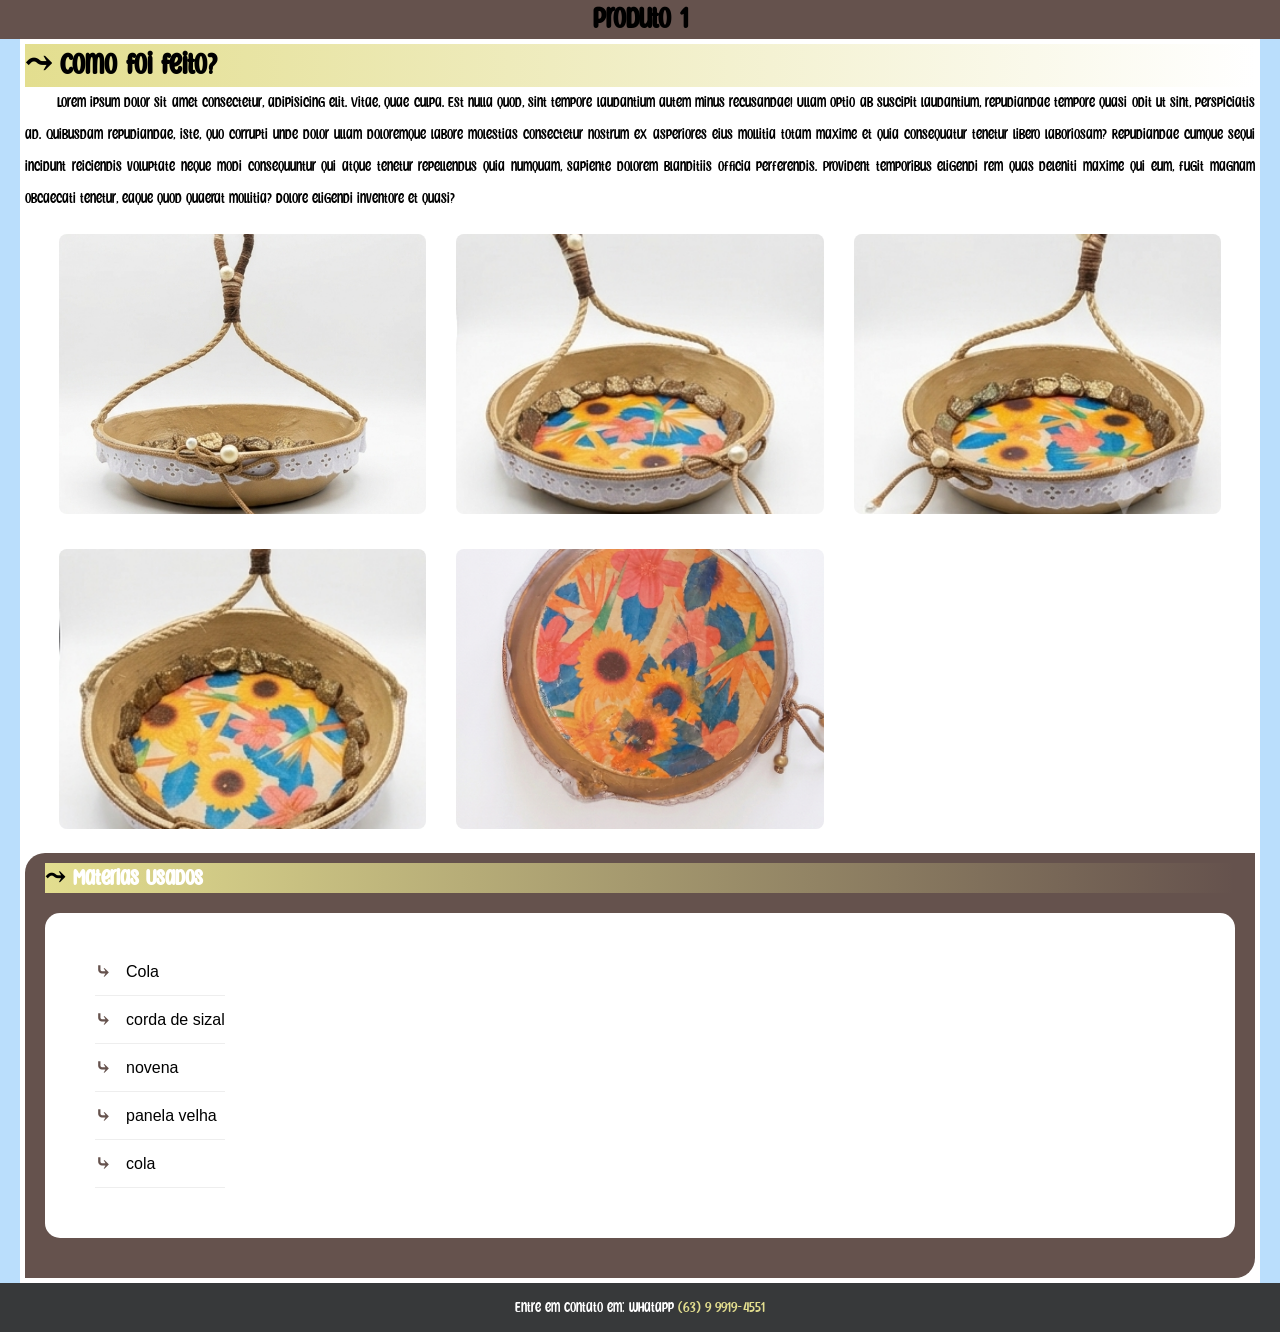
<file: paginas/pag1.html>
<!DOCTYPE html>
<html lang="pt-br">
<head>
    <meta charset="UTF-8">
    <meta name="viewport" content="width=device-width, initial-scale=1.0">
    <link rel="shortcut icon" href="../imagens/favicon.ico" type="image/x-icon">
    <title>Produto 1</title>
    <link rel="stylesheet" href="../estilo/pag1.css">
</head>
<body>
    <header>
        <h1>Produto 1</h1>
    </header>
    
    <main>
        <h1>Como foi feito?</h1>
        <p>Lorem ipsum dolor sit amet consectetur, adipisicing elit. Vitae, quae culpa. Est nulla quod, sint tempore laudantium autem minus recusandae! Ullam optio ab suscipit laudantium, repudiandae tempore quasi odit ut sint, perspiciatis ad. Quibusdam repudiandae, iste, quo corrupti unde dolor ullam doloremque labore molestias consectetur nostrum ex asperiores eius mollitia totam maxime et quia consequatur tenetur libero laboriosam? Repudiandae cumque sequi incidunt reiciendis voluptate neque modi consequuntur qui atque tenetur repellendus quia numquam, sapiente dolorem blanditiis officia perferendis. Provident temporibus eligendi rem quas deleniti maxime qui eum, fugit magnam obcaecati tenetur, eaque quod quaerat mollitia? Dolore eligendi inventore et quasi?</p>
        <div class="imagem"> 
            <figure class="imagem-artesanato">
                <picture class="imagem-artesanato-img">
                    <img src="../imagens/p1-1.png" alt="produto1">
                </picture>
            </figure>
            <figure class="imagem-artesanato">
                <picture class="imagem-artesanato-img">
                    <img src="../imagens/p1-2.png" alt="produto1">
                </picture>
            </figure>
            <figure class="imagem-artesanato">
                <picture class="imagem-artesanato-img">
                    <img src="../imagens/p1-3.png" alt="produto1">
                </picture>
            </figure>
            <figure class="imagem-artesanato">
                <picture class="imagem-artesanato-img">
                    <img src="../imagens/p1-4.png" alt="produto1">
                </picture>
            </figure>
            <figure class="imagem-artesanato">
                <picture class="imagem-artesanato-img">
                    <img src="../imagens/p1-5.png" alt="produto1">
                </picture>
            </figure>
        </div>
        <div class="trab">
            <h2>Materias Usados</h2>
            <div class="lista">
                <ul>
                    <li>Cola</li>
                    <li>corda de sizal</li>
                    <li>novena</li>
                    <li>panela velha</li>
                    <li>cola</li>
                </ul>
            </div>
        </div>
    </main>

    <footer>
          <p>Entre em Contato em: Whatapp  <a href="#">(63) 9 9919-4551</a></p>
    </footer>
    <div id="modal" class="modal">
  <span class="fechar">&times;</span>
  <img class="modal-conteudo" id="imagem-ampliada">
</div>

<script>
        const modal = document.getElementById("modal");
        const modalImg = document.getElementById("imagem-ampliada");
        const imagens = document.querySelectorAll(".imagem-artesanato-img img");

        imagens.forEach(img => {
          img.onclick = function() {
            modal.style.display = "block";
            modalImg.src = this.src;
          }
        });

        // Fechar ao clicar no X ou fora da imagem
        document.querySelector(".fechar").onclick = () => modal.style.display = "none";
        modal.onclick = (e) => { if(e.target == modal) modal.style.display = "none"; }
    </script>
</body>
</html>
</file>
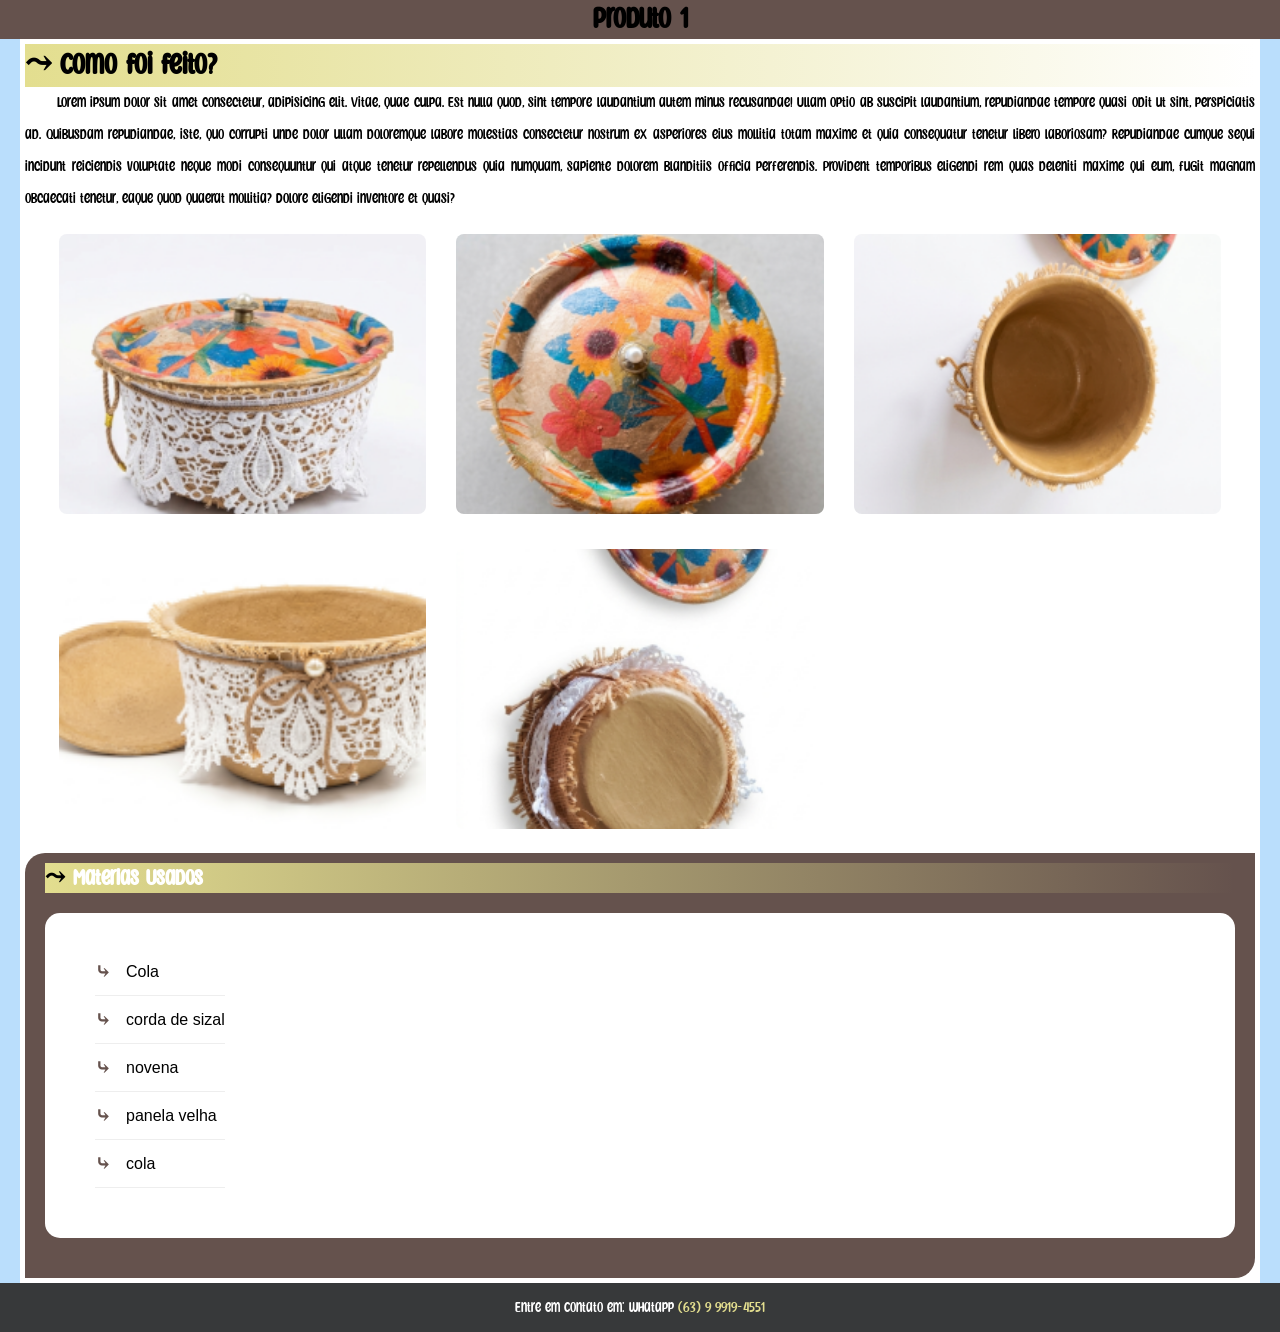
<file: paginas/pag2.html>
<!DOCTYPE html>
<html lang="pt-br">
<head>
    <meta charset="UTF-8">
    <meta name="viewport" content="width=device-width, initial-scale=1.0">
    <link rel="shortcut icon" href="../imagens/favicon.ico" type="image/x-icon">
    <title>Produto 2</title>
    <link rel="stylesheet" href="../estilo/pag1.css">
</head>
<body>
    <header>
        <h1>Produto 1</h1>
    </header>
    
    <main>
        <h1>Como foi feito?</h1>
        <p>Lorem ipsum dolor sit amet consectetur, adipisicing elit. Vitae, quae culpa. Est nulla quod, sint tempore laudantium autem minus recusandae! Ullam optio ab suscipit laudantium, repudiandae tempore quasi odit ut sint, perspiciatis ad. Quibusdam repudiandae, iste, quo corrupti unde dolor ullam doloremque labore molestias consectetur nostrum ex asperiores eius mollitia totam maxime et quia consequatur tenetur libero laboriosam? Repudiandae cumque sequi incidunt reiciendis voluptate neque modi consequuntur qui atque tenetur repellendus quia numquam, sapiente dolorem blanditiis officia perferendis. Provident temporibus eligendi rem quas deleniti maxime qui eum, fugit magnam obcaecati tenetur, eaque quod quaerat mollitia? Dolore eligendi inventore et quasi?</p>
        <div class="imagem"> 
            <figure class="imagem-artesanato">
                <picture class="imagem-artesanato-img">
                    <img src="../imagens/p2-1.png" alt="produto2">
                </picture>
            </figure>
            <figure class="imagem-artesanato">
                <picture class="imagem-artesanato-img">
                    <img src="../imagens/p2-2.png" alt="produto2">
                </picture>
            </figure>
            <figure class="imagem-artesanato">
                <picture class="imagem-artesanato-img">
                    <img src="../imagens/p2-3.png" alt="produto2">
                </picture>
            </figure>
            <figure class="imagem-artesanato">
                <picture class="imagem-artesanato-img">
                    <img src="../imagens/p2-4.png" alt="produto2">
                </picture>
            </figure>
            <figure class="imagem-artesanato">
                <picture class="imagem-artesanato-img">
                    <img src="../imagens/p2-5.png" alt="produto2">
                </picture>
            </figure>
        </div>
        <div class="trab">
            <h2>Materias Usados</h2>
            <div class="lista">
                <ul>
                    <li>Cola</li>
                    <li>corda de sizal</li>
                    <li>novena</li>
                    <li>panela velha</li>
                    <li>cola</li>
                </ul>
            </div>
        </div>
    </main>

    <footer>
          <p>Entre em Contato em: Whatapp  <a href="#">(63) 9 9919-4551</a></p>
    </footer>
    <div id="modal" class="modal">
  <span class="fechar">&times;</span>
  <img class="modal-conteudo" id="imagem-ampliada">
</div>
<script>
        const modal = document.getElementById("modal");
        const modalImg = document.getElementById("imagem-ampliada");
        const imagens = document.querySelectorAll(".imagem-artesanato-img img");

        imagens.forEach(img => {
          img.onclick = function() {
            modal.style.display = "block";
            modalImg.src = this.src;
          }
        });

        // Fechar ao clicar no X ou fora da imagem
        document.querySelector(".fechar").onclick = () => modal.style.display = "none";
        modal.onclick = (e) => { if(e.target == modal) modal.style.display = "none"; }
    </script>
</body>
</html>
</file>
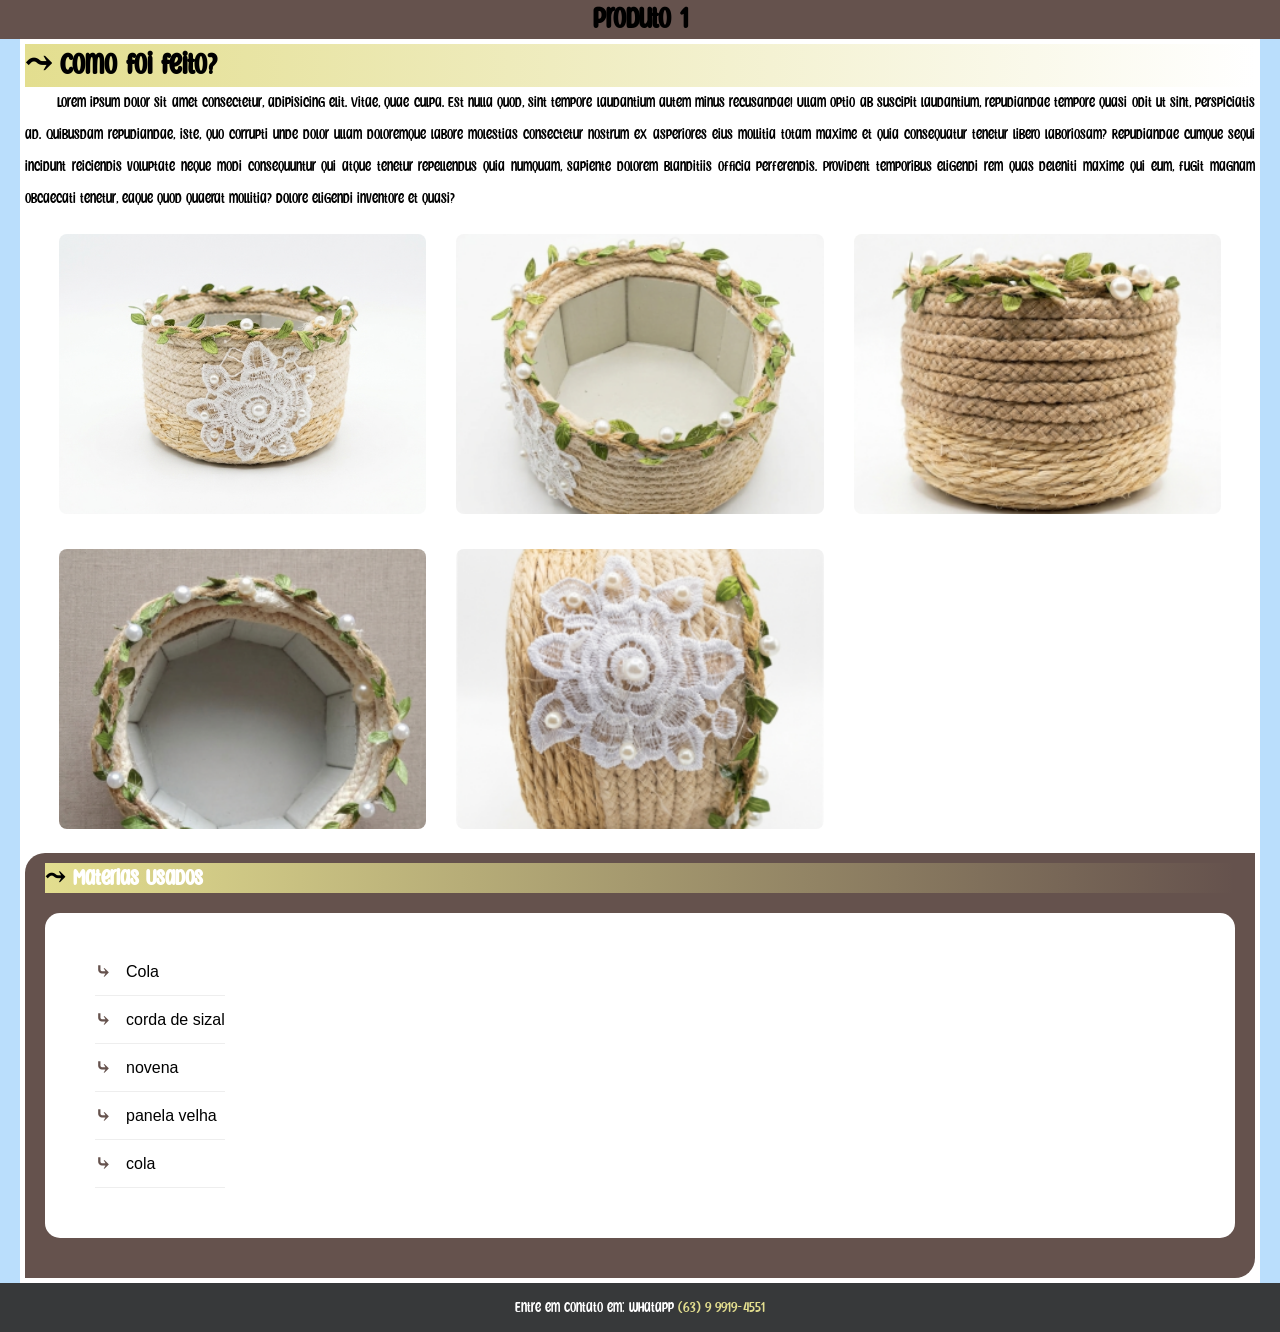
<file: paginas/pag3.html>
<!DOCTYPE html>
<html lang="pt-br">
<head>
    <meta charset="UTF-8">
    <meta name="viewport" content="width=device-width, initial-scale=1.0">
    <link rel="shortcut icon" href="../imagens/favicon.ico" type="image/x-icon">
    <title>Produto 2</title>
    <link rel="stylesheet" href="../estilo/pag1.css">
</head>
<body>
    <header>
        <h1>Produto 1</h1>
    </header>
    
    <main>
        <h1>Como foi feito?</h1>
        <p>Lorem ipsum dolor sit amet consectetur, adipisicing elit. Vitae, quae culpa. Est nulla quod, sint tempore laudantium autem minus recusandae! Ullam optio ab suscipit laudantium, repudiandae tempore quasi odit ut sint, perspiciatis ad. Quibusdam repudiandae, iste, quo corrupti unde dolor ullam doloremque labore molestias consectetur nostrum ex asperiores eius mollitia totam maxime et quia consequatur tenetur libero laboriosam? Repudiandae cumque sequi incidunt reiciendis voluptate neque modi consequuntur qui atque tenetur repellendus quia numquam, sapiente dolorem blanditiis officia perferendis. Provident temporibus eligendi rem quas deleniti maxime qui eum, fugit magnam obcaecati tenetur, eaque quod quaerat mollitia? Dolore eligendi inventore et quasi?</p>
        <div class="imagem"> 
            <figure class="imagem-artesanato">
                <picture class="imagem-artesanato-img">
                    <img src="../imagens/p3-5.png" alt="produto3">
                </picture>
            </figure>
            <figure class="imagem-artesanato">
                <picture class="imagem-artesanato-img">
                    <img src="../imagens/p3-1.png" alt="produto3">
                </picture>
            </figure>
            <figure class="imagem-artesanato">
                <picture class="imagem-artesanato-img">
                    <img src="../imagens/p3-2.png" alt="produto3">
                </picture>
            </figure>
            <figure class="imagem-artesanato">
                <picture class="imagem-artesanato-img">
                    <img src="../imagens/p3-3.png" alt="produto3">
                </picture>
            </figure>
            <figure class="imagem-artesanato">
                <picture class="imagem-artesanato-img">
                    <img src="../imagens/p3-4.png" alt="produto3">
                </picture>
            </figure>
        </div>
        <div class="trab">
            <h2>Materias Usados</h2>
            <div class="lista">
                <ul>
                    <li>Cola</li>
                    <li>corda de sizal</li>
                    <li>novena</li>
                    <li>panela velha</li>
                    <li>cola</li>
                </ul>
            </div>
        </div>
    </main>

    <footer>
          <p>Entre em Contato em: Whatapp  <a href="#">(63) 9 9919-4551</a></p>
    </footer>
    <div id="modal" class="modal">
  <span class="fechar">&times;</span>
  <img class="modal-conteudo" id="imagem-ampliada">
</div>
<script>
        const modal = document.getElementById("modal");
        const modalImg = document.getElementById("imagem-ampliada");
        const imagens = document.querySelectorAll(".imagem-artesanato-img img");

        imagens.forEach(img => {
          img.onclick = function() {
            modal.style.display = "block";
            modalImg.src = this.src;
          }
        });

        // Fechar ao clicar no X ou fora da imagem
        document.querySelector(".fechar").onclick = () => modal.style.display = "none";
        modal.onclick = (e) => { if(e.target == modal) modal.style.display = "none"; }
    </script>
</body>
</html>
</file>
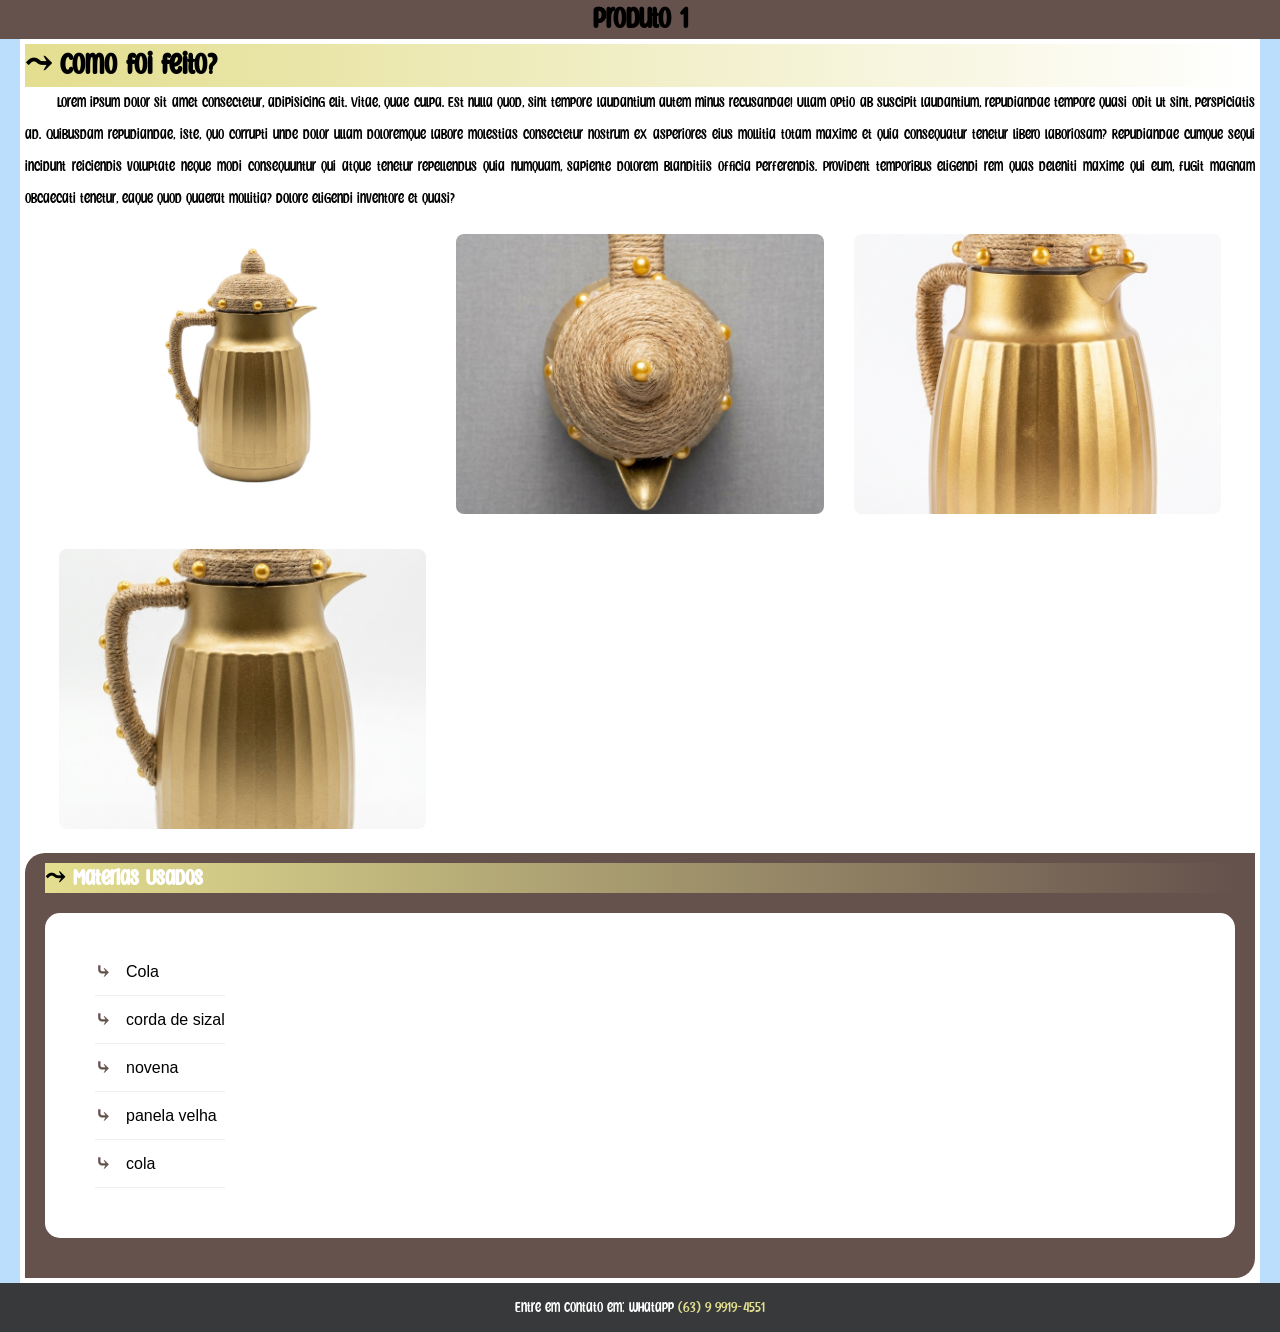
<file: paginas/pag4.html>
<!DOCTYPE html>
<html lang="pt-br">
<head>
    <meta charset="UTF-8">
    <meta name="viewport" content="width=device-width, initial-scale=1.0">
    <link rel="shortcut icon" href="../imagens/favicon.ico" type="image/x-icon">
    <title>Produto 2</title>
    <link rel="stylesheet" href="../estilo/pag1.css">
</head>
<body>
    <header>
        <h1>Produto 1</h1>
    </header>
    
    <main>
        <h1>Como foi feito?</h1>
        <p>Lorem ipsum dolor sit amet consectetur, adipisicing elit. Vitae, quae culpa. Est nulla quod, sint tempore laudantium autem minus recusandae! Ullam optio ab suscipit laudantium, repudiandae tempore quasi odit ut sint, perspiciatis ad. Quibusdam repudiandae, iste, quo corrupti unde dolor ullam doloremque labore molestias consectetur nostrum ex asperiores eius mollitia totam maxime et quia consequatur tenetur libero laboriosam? Repudiandae cumque sequi incidunt reiciendis voluptate neque modi consequuntur qui atque tenetur repellendus quia numquam, sapiente dolorem blanditiis officia perferendis. Provident temporibus eligendi rem quas deleniti maxime qui eum, fugit magnam obcaecati tenetur, eaque quod quaerat mollitia? Dolore eligendi inventore et quasi?</p>
        <div class="imagem"> 
            <figure class="imagem-artesanato">
                <picture class="imagem-artesanato-img">
                    <img src="../imagens/p4-4-1.jpg" alt="produto4">
                </picture>
            </figure>
            <figure class="imagem-artesanato">
                <picture class="imagem-artesanato-img">
                    <img src="../imagens/p4-1.jpg" alt="produto4">
                </picture>
            </figure>
            <figure class="imagem-artesanato">
                <picture class="imagem-artesanato-img">
                    <img src="../imagens/p4-2.png" alt="produto4">
                </picture>
            </figure>
            <figure class="imagem-artesanato">
                <picture class="imagem-artesanato-img">
                    <img src="../imagens/p4-3.png" alt="produto4">
                </picture>
            </figure>
        </div>
        <div class="trab">
            <h2>Materias Usados</h2>
            <div class="lista">
                <ul>
                    <li>Cola</li>
                    <li>corda de sizal</li>
                    <li>novena</li>
                    <li>panela velha</li>
                    <li>cola</li>
                </ul>
            </div>
        </div>
    </main>

    <footer>
          <p>Entre em Contato em: Whatapp  <a href="#">(63) 9 9919-4551</a></p>
    </footer>
    <div id="modal" class="modal">
  <span class="fechar">&times;</span>
  <img class="modal-conteudo" id="imagem-ampliada">
</div>
<script>
        const modal = document.getElementById("modal");
        const modalImg = document.getElementById("imagem-ampliada");
        const imagens = document.querySelectorAll(".imagem-artesanato-img img");

        imagens.forEach(img => {
          img.onclick = function() {
            modal.style.display = "block";
            modalImg.src = this.src;
          }
        });

        // Fechar ao clicar no X ou fora da imagem
        document.querySelector(".fechar").onclick = () => modal.style.display = "none";
        modal.onclick = (e) => { if(e.target == modal) modal.style.display = "none"; }
    </script>
</body>
</html>
</file>
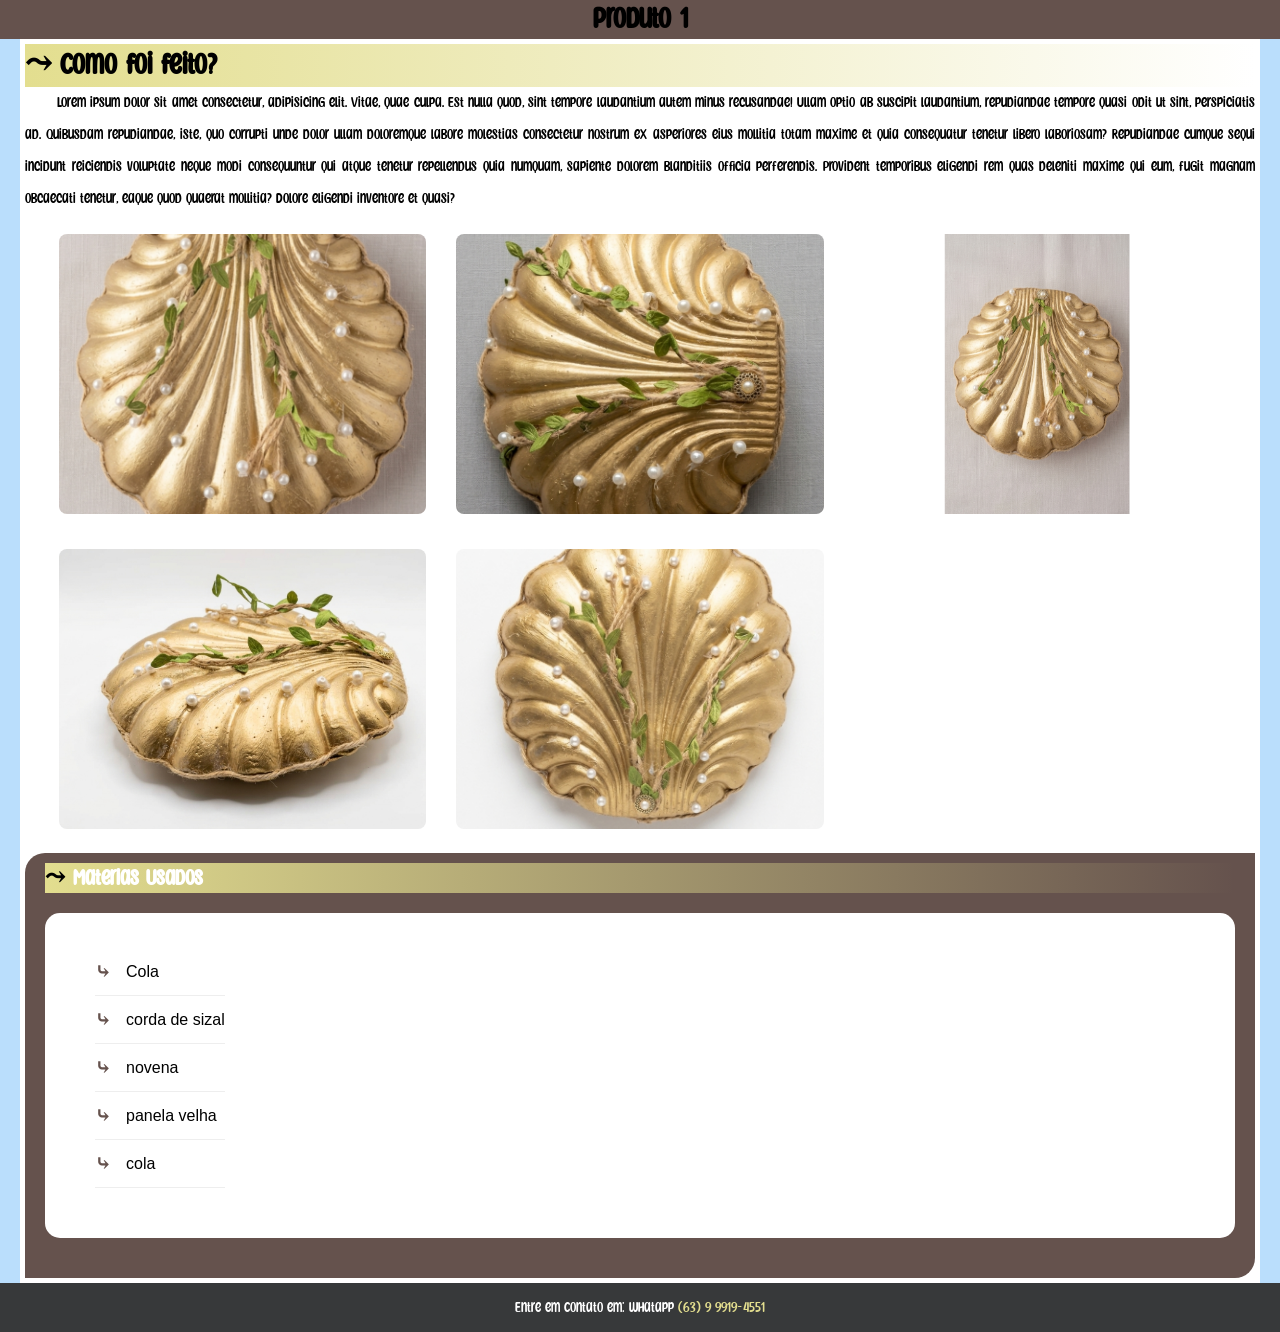
<file: paginas/pag5.html>
<!DOCTYPE html>
<html lang="pt-br">
<head>
    <meta charset="UTF-8">
    <meta name="viewport" content="width=device-width, initial-scale=1.0">
    <link rel="shortcut icon" href="../imagens/favicon.ico" type="image/x-icon">
    <title>Produto 2</title>
    <link rel="stylesheet" href="../estilo/pag1.css">
</head>
<body>
    <header>
        <h1>Produto 1</h1>
    </header>
    
    <main>
        <h1>Como foi feito?</h1>
        <p>Lorem ipsum dolor sit amet consectetur, adipisicing elit. Vitae, quae culpa. Est nulla quod, sint tempore laudantium autem minus recusandae! Ullam optio ab suscipit laudantium, repudiandae tempore quasi odit ut sint, perspiciatis ad. Quibusdam repudiandae, iste, quo corrupti unde dolor ullam doloremque labore molestias consectetur nostrum ex asperiores eius mollitia totam maxime et quia consequatur tenetur libero laboriosam? Repudiandae cumque sequi incidunt reiciendis voluptate neque modi consequuntur qui atque tenetur repellendus quia numquam, sapiente dolorem blanditiis officia perferendis. Provident temporibus eligendi rem quas deleniti maxime qui eum, fugit magnam obcaecati tenetur, eaque quod quaerat mollitia? Dolore eligendi inventore et quasi?</p>
        <div class="imagem"> 
            <figure class="imagem-artesanato">
                <picture class="imagem-artesanato-img">
                    <img src="../imagens/p5.png" alt="produto5">
                </picture>
            </figure>
            <figure class="imagem-artesanato">
                <picture class="imagem-artesanato-img">
                    <img src="../imagens/p5-1.png" alt="produto5">
                </picture>
            </figure>
            <figure class="imagem-artesanato">
                <picture class="imagem-artesanato-img">
                    <img src="../imagens/p5-0.png" alt="produto5">
                </picture>
            </figure>
            <figure class="imagem-artesanato">
                <picture class="imagem-artesanato-img">
                    <img src="../imagens/p5-2.png" alt="produto5">
                </picture>
            </figure>
            <figure class="imagem-artesanato">
                <picture class="imagem-artesanato-img">
                    <img src="../imagens/p5-3.png" alt="produto5">
                </picture>
            </figure>
        </div>
        <div class="trab">
            <h2>Materias Usados</h2>
            <div class="lista">
                <ul>
                    <li>Cola</li>
                    <li>corda de sizal</li>
                    <li>novena</li>
                    <li>panela velha</li>
                    <li>cola</li>
                </ul>
            </div>
        </div>
    </main>

    <footer>
          <p>Entre em Contato em: Whatapp  <a href="#">(63) 9 9919-4551</a></p>
    </footer>
    <div id="modal" class="modal">
  <span class="fechar">&times;</span>
  <img class="modal-conteudo" id="imagem-ampliada">
</div>
<script>
        const modal = document.getElementById("modal");
        const modalImg = document.getElementById("imagem-ampliada");
        const imagens = document.querySelectorAll(".imagem-artesanato-img img");

        imagens.forEach(img => {
          img.onclick = function() {
            modal.style.display = "block";
            modalImg.src = this.src;
          }
        });

        // Fechar ao clicar no X ou fora da imagem
        document.querySelector(".fechar").onclick = () => modal.style.display = "none";
        modal.onclick = (e) => { if(e.target == modal) modal.style.display = "none"; }
    </script>
</body>
</html>
</file>
<file: estilo/pag1.css>
@charset "UTF-8";

@font-face {
    font-family: 'Kawaii';
    src: url(../fontes/Kawaii\ Stitch.otf) format('opentype');
    font-weight: normal;
}

@font-face {
    font-family: 'Sunny';
    src: url(../fontes/Sunny\ Spells\ Basic.ttf) format('truetype');
    font-weight: normal;
}

:root {
    --cor1:#BFCBC2;
    --cor2:#BADEFC;
    --cor3:#E3DE8F;
    --cor4:#37393A;
    --cor5:#B4869F;

    --fonte-padrão: 'Kawaii', 'Arial', "sans-serif";
    --fonte-destaque: 'Arial', 'Verdana', 'Helvetica', 'sans-serif';
    --fonte-padrão-a: 'Sunny', 'Arial', 'sans-serif';
}

* {
    padding: 0px;
    margin: 0px;
}

body{
    background-color: var(--cor2);
    font-family: var(--fonte-padrão-a);
}

header {
    text-align: center;
    background-color: #65524D
}

main {
    background-color: white;
    padding: 5px;
    margin: 0px 20px;
}

main p {
    text-align: justify;
    text-indent: 2em;
    line-height: 2em;
}

main h1{
    text-align: left;
    padding: 0px 0px 2px 0px;
    background: linear-gradient(to right, #E3DE8F, transparent);
}

main h1::before {
    content: "\2933"; /* Código Unicode para ⤷ */
    margin-right: 8px; /* Espaçamento entre o símbolo e o texto */
    display: inline-block; /* Importante para aplicar margens e transformações */
    color: #000000; /* Estilização opcional */
}

/* --- CONFIGURAÇÃO PADRÃO (Focado em Celulares) --- */
.imagem {
    display: grid;
    /* Reduzimos o mínimo para 1fr puro ou um valor menor para forçar 1 coluna no celular */
    grid-template-columns: 1fr; 
    gap: 30px 30px;
    margin: auto;
    max-width: 1200px;
    padding: 19px; /* Reduzido um pouco para dar mais respiro nas bordas do celular */
    box-sizing: border-box;
}

/* --- PARA TELAS INTERMEDIÁRIAS (Tablets ou celulares deitados - Opcional) --- */
@media (min-width: 600px) {
    .imagem {
        grid-template-columns: repeat(2, 1fr); /* 2 colunas */
    }
}

/* --- PARA COMPUTADORES (Trava em 3 colunas e não deixa virar 4) --- */
@media (min-width: 992px) {
    .imagem {
        grid-template-columns: repeat(3, 1fr); /* Exatamente 3 colunas no PC */
    }
}

.imagem-artesanato-img {
    display: block;
    width: 100%;
}

.imagem-artesanato-img img {
    width: 100%;
    height: 280px;
    border-radius: 8px;
    object-fit: cover; /* Preenche o espaço sem distorcer */
    object-position: center; /* Mantém o centro da imagem visível */
    transition: transform 0.3s ease, box-shadow 0.3s ease;
}

.imagem-artesanato-img img:hover {
    transform: scale(1.08); /* Dá um leve zoom de 4% na imagem */
    box-shadow: 0 10px 20px rgba(0, 0, 0, 0.15); /* Adiciona uma sombra suave no fundo */
    cursor: pointer;

}

h2 {
    text-align: left;
    background: linear-gradient(to right, #E3DE8F, transparent);
}

h2::before {
    content: "\2933"; /* Código Unicode para ⤷ */
    margin-right: 8px; /* Espaçamento entre o símbolo e o texto */
    display: inline-block; /* Importante para aplicar margens e transformações */
    color: #000000; /* Estilização opcional */
}

.lista {
    background-color: white;  /* O fundo branco fica aqui na DIV, não na UL */
    padding: 15px 50px 30px 50px;       /* Espaçamento interno para o branco não ficar colado */
    border-radius: 15px;      /* Arredondamento charmoso */
    text-align: left;         /* O texto dentro volta a ficar alinhado à esquerda */
}

.trab {
    background-color: #65524d; /* Cor marrom no fundo de tudo */
    padding: 10px 20px 40px 20px;       /* Dá respiro em cima e embaixo */
    text-align: center;       /* Centraliza o conteúdo dentro da div .trab */
    border-radius: 20px 0px 20px 0px;
}

.trab h2 {
    color: white;             /* Título branco para contrastar com o marrom */
    margin-bottom: 20px;
}

ul {
    list-style: none; /* Remove aquelas bolinhas padrão */
    padding: 0;
    font-family: var(--fonte-destaque);
    text-align: center; /* Geralmente fica melhor alinhado à esquerda */
    max-width: 400px;
    margin: 20px auto;
    display: inline-block;
}

ul li {
    padding: 12px 0;
    border-bottom: 1px solid #eee; /* Uma linha suave entre os itens */
    display: flex;
    align-items: center;
    transition: 0.3s;
}

ul li::before {
    content: "⤷"; /* A seta que você queria */
    color: #65524d; /* Um tom de marrom que lembra o sizal */
    font-weight: bold;
    margin-right: 15px;
    font-size: 1.2em;
}

ul li:hover {
    color: #8b5e3c;
    padding-left: 10px; /* Efeito de movimento ao passar o mouse */
}

footer {
    background-color: #37393A;
    padding: 15px;
    color: white;
    text-align: center;
}

footer a {
    text-decoration: none;
    color: var(--cor3);
}

footer a:hover {
    background-color: #bfcbc231;
    padding: 4px;
    border-radius: 15px;
}

.modal {
  display: none; /* Escondido por padrão */
  position: fixed;
  z-index: 1000;
  top: 0; left: 0;
  width: 100%; height: 100%;
  background-color: rgba(0,0,0,0.8); /* Fundo escuro transparente */
}

.modal-conteudo {
  margin: auto;
  display: block;
  max-width: 80%;
  max-height: 80%;
  margin-top: 5%;
}

.fechar {
  position: absolute;
  top: 20px; right: 35px;
  color: white; font-size: 40px; cursor: pointer;
}
</file>
